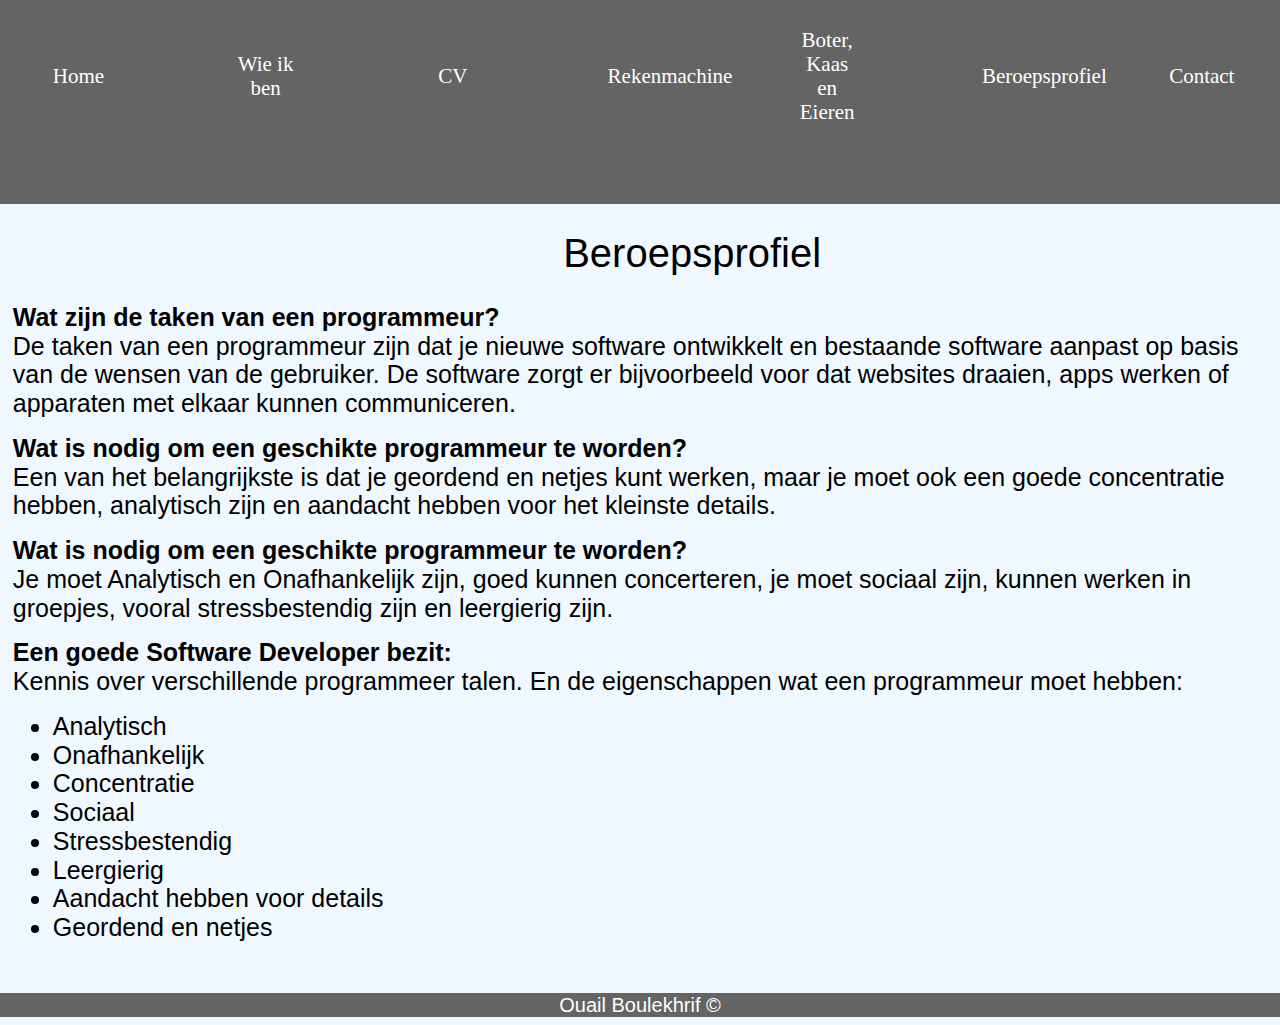
<file: beroepsprofiel.html>
<!DOCTYPE html>
            <html class="theme-light">
            <head>
                <meta charset="UTF-8">
                <meta name="viewport" content="width=device-width, initial-scale=1">
                <title>Portofolio</title>
                <link rel="stylesheet" href="style.css">
                <link rel="stylesheet" href="bootstrap.css">
            
            </head>
            <body>
                <div class="navbar">
                    <a href="index.html">Home</a>
                    <a href="wie ik ben.html">Wie ik ben</a>
                    <a href="skills.html">CV</a>
                    <a href="Rekenmachine.html">Rekenmachine</a>
                    <a href="Boter, Kaas en Eieren.html">Boter, Kaas en Eieren</a>
                    <a href="beroepsprofiel.html">Beroepsprofiel</a>
                    <a href="contact.html">Contact</a> 
                    <div class="container" id="Switcher">
                      <button id="switch"><img src="donkere-modus-icon.png" alt= "een logo" width="55" height="45"></button>
                  </div>
                 </div>

                    <h1 class="titelPagina">Beroepsprofiel</h1> </div>
                  <div class="BPT">
                  <b>Wat zijn de taken van een programmeur? </b>  
                  <p>De taken van een programmeur zijn dat je nieuwe software ontwikkelt en bestaande software aanpast op basis van de wensen van de gebruiker. De software zorgt er bijvoorbeeld voor dat websites draaien, apps werken of apparaten met elkaar kunnen communiceren.</p>
                  <b>Wat is nodig om een geschikte programmeur te worden?</b>
                  <p>Een van het belangrijkste is dat je geordend en netjes kunt werken, maar je moet ook een goede concentratie hebben, analytisch zijn en aandacht hebben voor het kleinste details.</p>
                  <b>Wat is nodig om een geschikte programmeur te worden?</b>
                  <p>Je moet Analytisch en Onafhankelijk zijn, goed kunnen concerteren, je moet sociaal zijn, kunnen werken  in groepjes, vooral stressbestendig zijn en leergierig zijn.</p>
                  <b>Een goede Software Developer bezit: </b>
                  <p>Kennis over verschillende programmeer talen.  En de eigenschappen wat een programmeur moet hebben:</p>
                  <ul>
                    <li>Analytisch</li>
                    <li>Onafhankelijk</li>
                    <li>Concentratie</li>
                    <li>Sociaal</li>
                    <li>Stressbestendig</li>
                    <li>Leergierig</li>
                    <li>Aandacht hebben voor details </li>
                    <li>Geordend en netjes</li>
                  </ul>
                  </div>





                  
                
            <script src="JavaScript.js"></script>
            </body>
          </body>
          <footer class="footer">
             <h5>  Ouail Boulekhrif &copy;</h5>
              </footer>
            </html>
</file>
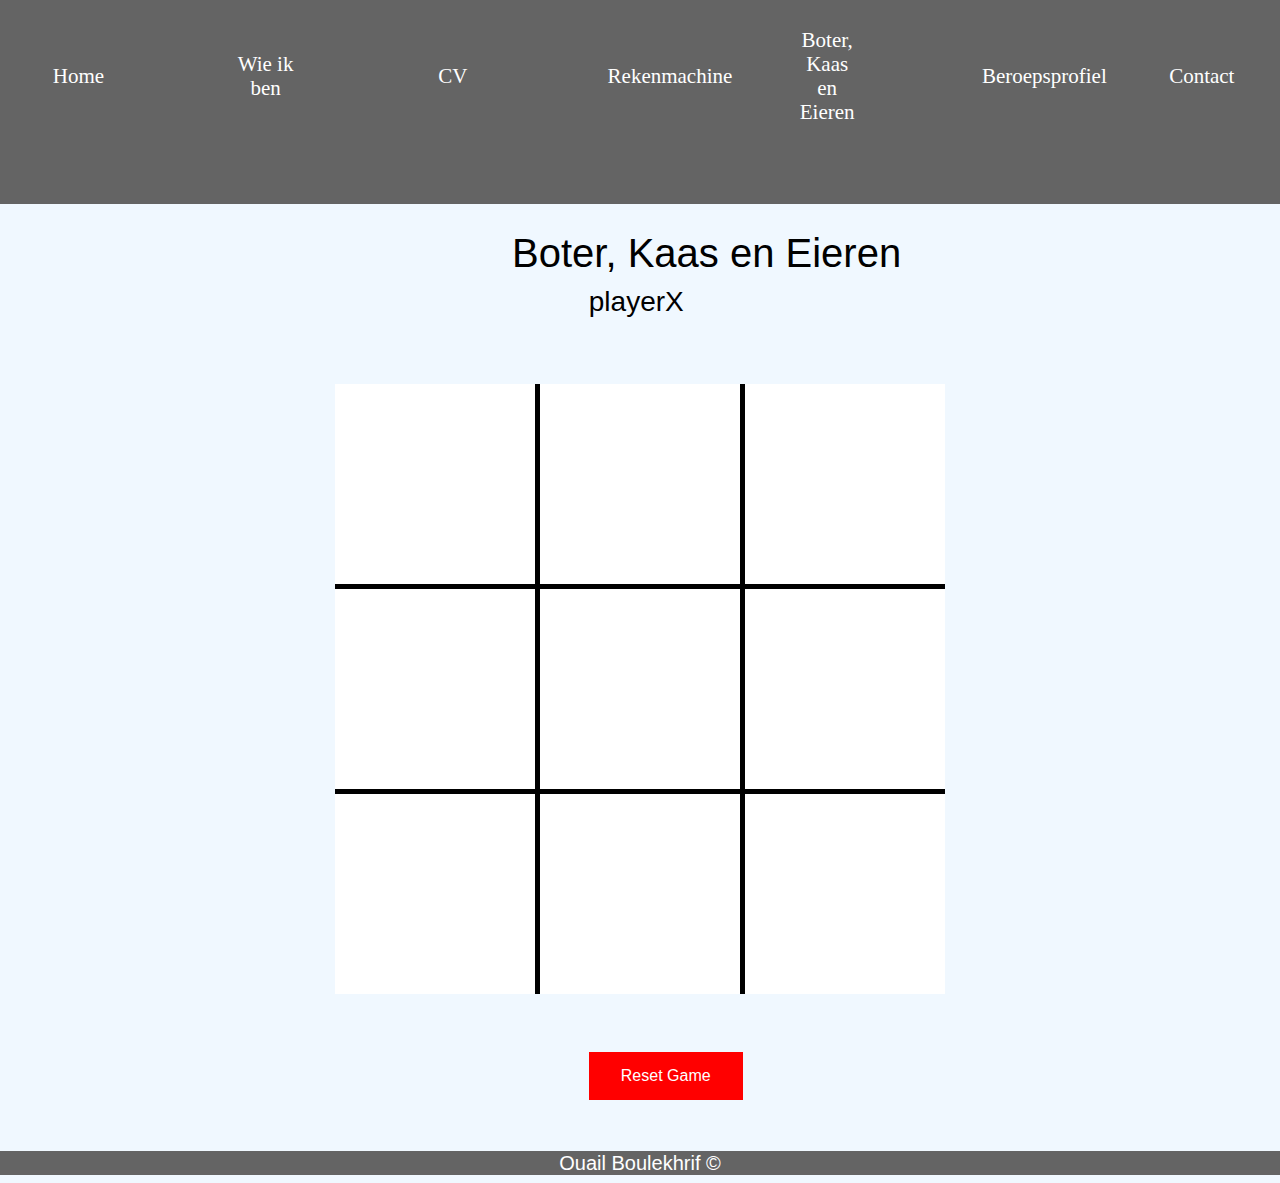
<file: Boter, Kaas en Eieren.html>
<!DOCTYPE html>
            <html class="theme-light">
            <head>
                <meta charset="UTF-8">
                <meta name="viewport" content="width=device-width, initial-scale=1">
                <title>Portofolio</title>
                <link rel="stylesheet" href="style.css">
                <link rel="stylesheet" href="bootstrap.css">
            
            </head>
            <body>
                <div class="navbar">
                    <a href="index.html">Home</a>
                    <a href="wie ik ben.html">Wie ik ben</a>
                    <a href="skills.html">CV</a>
                    <a href="Rekenmachine.html">Rekenmachine</a>
                    <a href="Boter, Kaas en Eieren.html">Boter, Kaas en Eieren</a>
                    <a href="beroepsprofiel.html">Beroepsprofiel</a>
                    <a href="contact.html">Contact</a>
                    <div class="container" id="Switcher">
                        <button id="switch"><img src="donkere-modus-icon.png" alt= "een logo" width="55" height="45"></button>
                    </div>
                  </div>
                 
                  <body>
                    <h1 class="titelPaginabke">Boter, Kaas en Eieren</h1>
                        <main id="bke">
                        <h3 id="player">playerX</h3>
                         <br><br>
                        <div class="grid">
                    <div></div>
                    <div></div>
                    <div></div>
                    <div></div>
                    <div></div>
                    <div></div>
                    <div></div>
                    <div></div>
                    <div></div>
                </div>
                <br><br>
                
                </main>
                <button class="Reset" onClick="history.go(0);">Reset Game</button>
                
            <script src="JavaScript.js"></script>
            </body> 
            <div><footer class="footer">
                <h5>  Ouail Boulekhrif &copy;</h5>
                 </footer></div>
            </html>
</file>
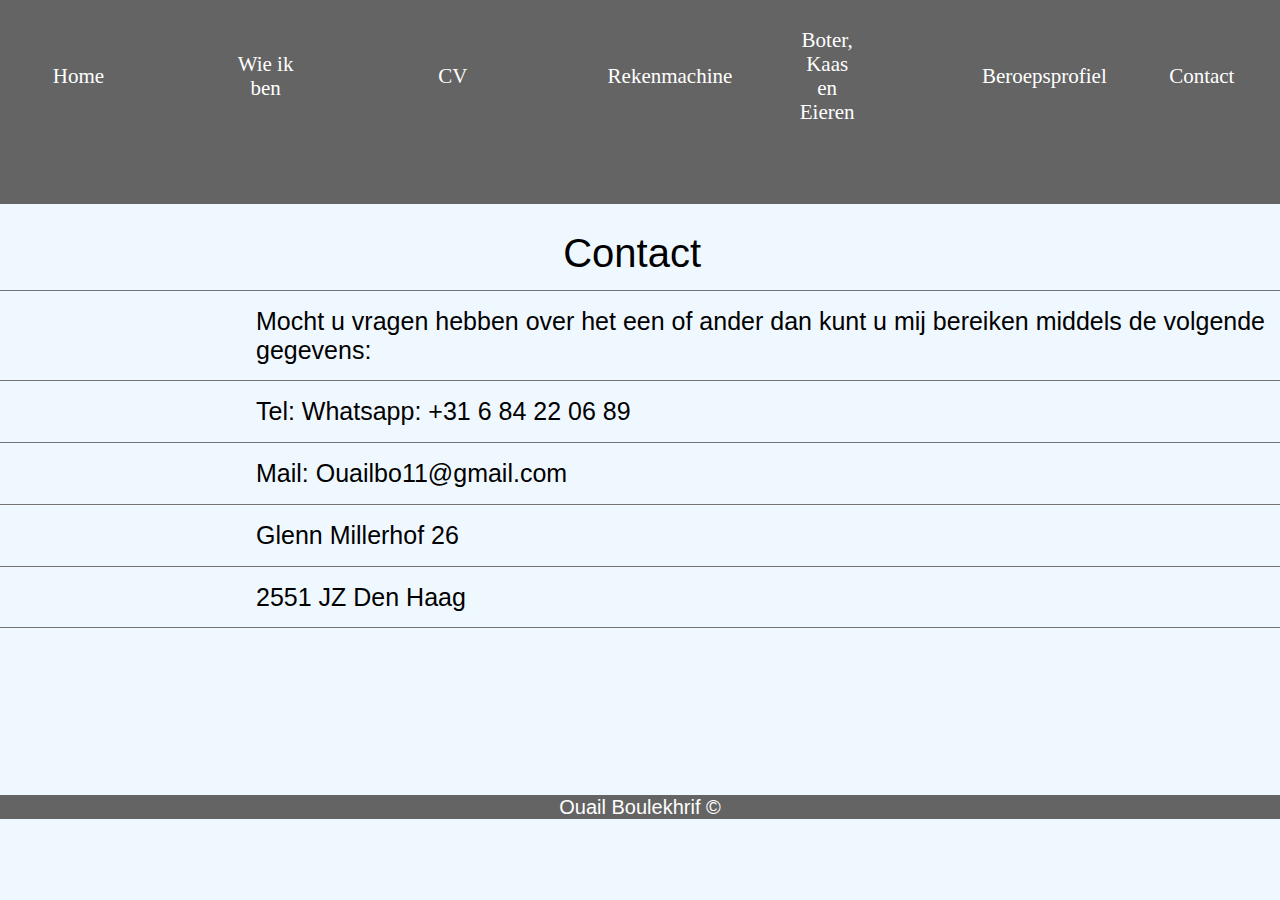
<file: contact.html>
<!DOCTYPE html>
            <html class="theme-light">
            <head>
                <meta charset="UTF-8">
                <meta name="viewport" content="width=device-width, initial-scale=1">
                <title>Portofolio</title>
                <link rel="stylesheet" href="style.css">
                <link rel="stylesheet" href="bootstrap.css">
            
            </head>
            <body>
                <div class="navbar">
                  <a href="index.html">Home</a>
                    <a href="wie ik ben.html">Wie ik ben</a>
                    <a href="skills.html">CV</a>
                    <a href="Rekenmachine.html">Rekenmachine</a>
                    <a href="Boter, Kaas en Eieren.html">Boter, Kaas en Eieren</a>
                    <a href="beroepsprofiel.html">Beroepsprofiel</a> 
                    <a href="contact.html">Contact</a>
                    <div class="container" id="Switcher">
                      <button id="switch"><img src="donkere-modus-icon.png" alt= "een logo" width="55" height="45"></button>
                  </div>
                  </div>
                    <h1 class="titelPagina">Contact</h1> </div>
    
            <hr class="hr"/>
            <p class="infocontact">  Mocht u vragen hebben over het een of ander dan kunt u mij bereiken middels de volgende gegevens:</br></p>
        <hr class="hr"/>
        <p class="infocontact">Tel: Whatsapp: +31 6 84 22 06 89</br></p>
            <hr class="hr"/>
            <p class="infocontact">  Mail: Ouailbo11@gmail.com</br></p>
            <hr class="hr"/>
            <p class="infocontact">  Glenn Millerhof 26</br></p>
            <hr class="hr"/>
            <p class="infocontact">  2551 JZ Den Haag</br></p>
            <hr class="hr"/>
       </p>
      </div> 
      
                
                
            <script src="JavaScript.js"></script>
            
          <div> 
          <footer class="footer5">
             <h5>  Ouail Boulekhrif &copy;</h5>
              </footer></div>
           </body> 
           </html>
</file>
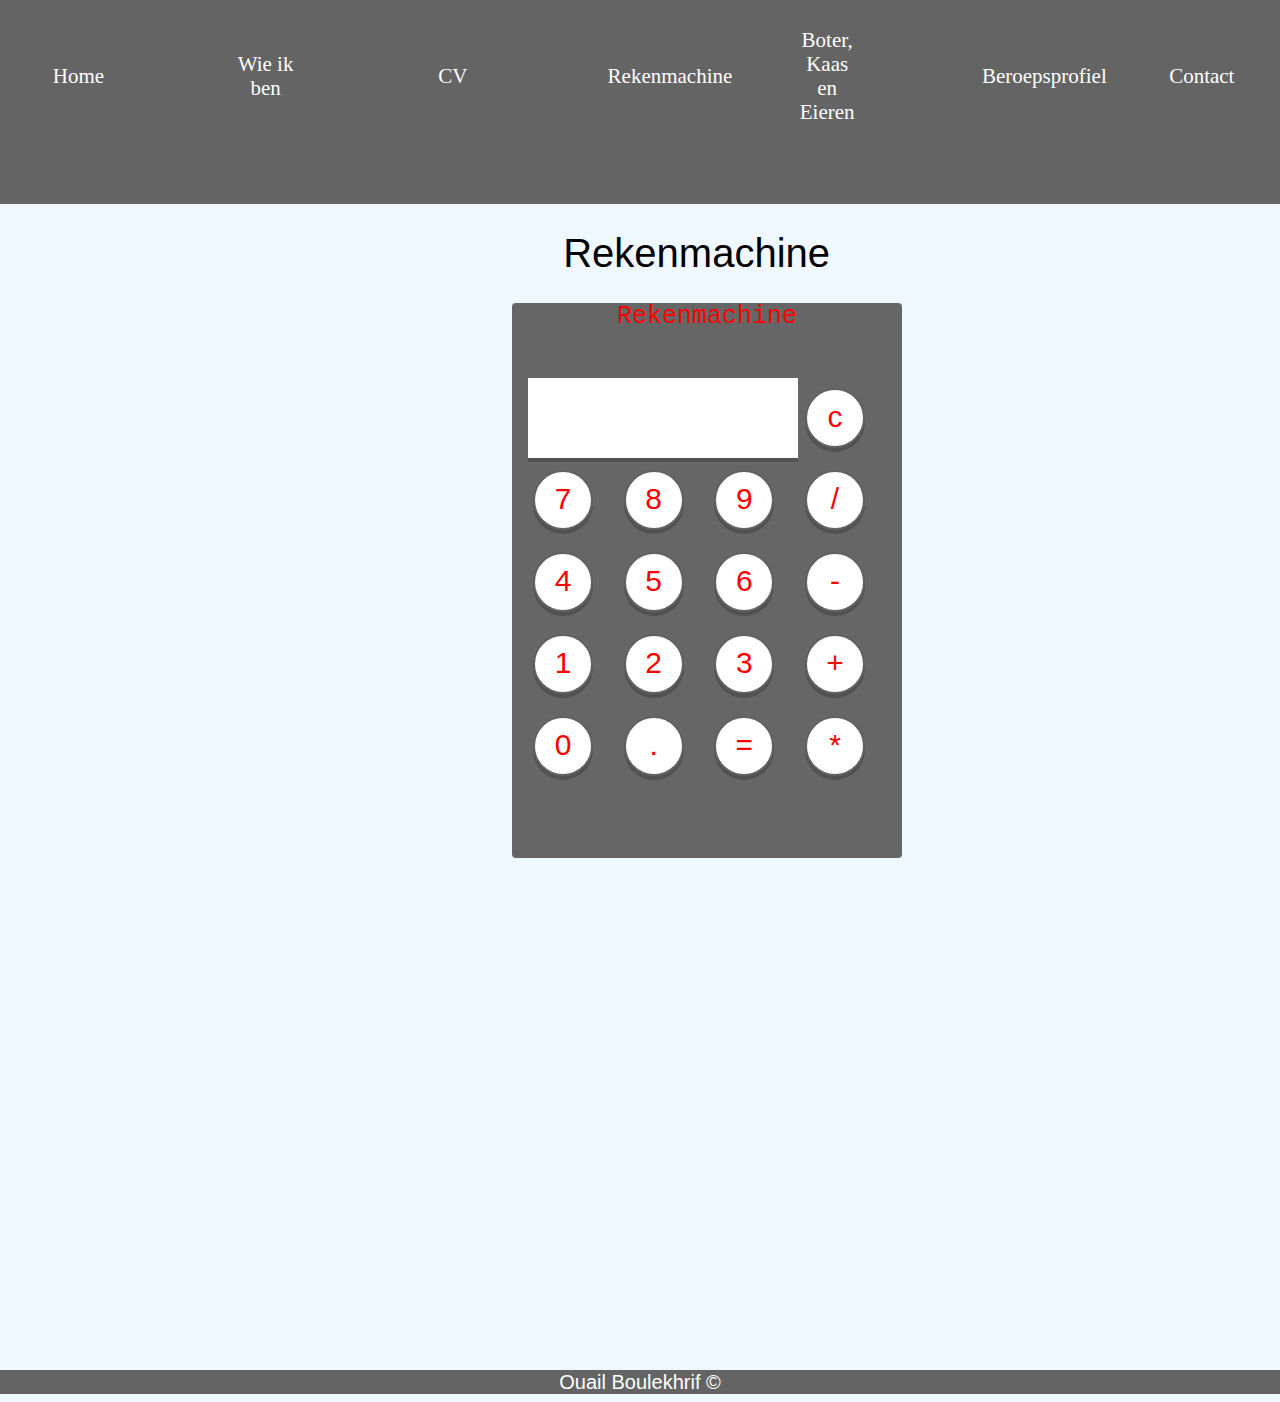
<file: Rekenmachine.html>
<!DOCTYPE html>
            <html class="theme-light">
            <head>
                <meta charset="UTF-8">
                <meta name="viewport" content="width=device-width, initial-scale=1">
                <title>Portofolio</title>
                <link rel="stylesheet" href="style.css">
                <link rel="stylesheet" href="bootstrap.css">
            
            
            </head>
            <body>
                <!--Navbar-->
                <div class="navbar">
                  <a href="index.html">Home</a>
                    <a href="wie ik ben.html">Wie ik ben</a>
                    <a href="skills.html">CV</a>
                    <a href="Rekenmachine.html">Rekenmachine</a>
                    <a href="Boter, Kaas en Eieren.html">Boter, Kaas en Eieren</a>
                    <a href="beroepsprofiel.html">Beroepsprofiel</a>
                    <a href="contact.html">Contact</a>
                    <div class="container" id="Switcher">
                      <button id="switch"><img src="donkere-modus-icon.png" alt= "een logo" width="55" height="45"></button>
                  </div>
                  </div>
                  <!--Pagina Titel-->
                     <h1 class="titelPagina">Rekenmachine</h1></div>
              <!--Rekenmachine-->
               <div class="calculator">
               <div class = "title" >Rekenmachine</div>
      <table>
         <tr>
            <td colspan="3"><input type="text" id="result"/></td>
            <td ><input class="button" type="button" value="c" onclick="clr()"/> </td>
         </tr>
         <tr >
            <td><input class="button" type="button" value="7" onclick="dis('7')"/> </td>
            <td><input class="button" type="button" value="8" onclick="dis('8')"/> </td>
            <td><input class="button" type="button" value="9" onclick="dis('9')"/> </td>
            <td><input class="button" type="button" value="/" onclick="dis('/')"/> </td>
         </tr>
         <tr>
            <td><input class="button" type="button" value="4" onclick="dis('4')"/> </td>
            <td><input class="button" type="button" value="5" onclick="dis('5')"/> </td>
            <td><input class="button" type="button" value="6" onclick="dis('6')"/> </td>
            <td><input class="button" type="button" value="-" onclick="dis('-')"/> </td>
         </tr>
         <tr>
            <td><input class="button" type="button" value="1" onclick="dis('1')"/> </td>
            <td><input class="button" type="button" value="2" onclick="dis('2')"/> </td>
            <td><input class="button" type="button" value="3" onclick="dis('3')"/> </td>
            <td><input class="button" type="button" value="+" onclick="dis('+')"/> </td>
         </tr>
         <tr>
            <td><input class="button" type="button" value="0" onclick="dis('0')"/> </td>
            <td><input class="button" type="button" value="." onclick="dis('.')"/> </td>
            <td><input class="button" type="button" value="=" onclick="solve()"/> </td>
            <td><input class="button" type="button" value="*" onclick="dis('*')"/> </td>
         </tr>
      </table></div>
            <script src="JavaScript.js"></script>
            </body>
            <div> 
         <footer class="footer5">
            <h5>  Ouail Boulekhrif &copy;</h5>
             </footer></div>
            </html>
</file>
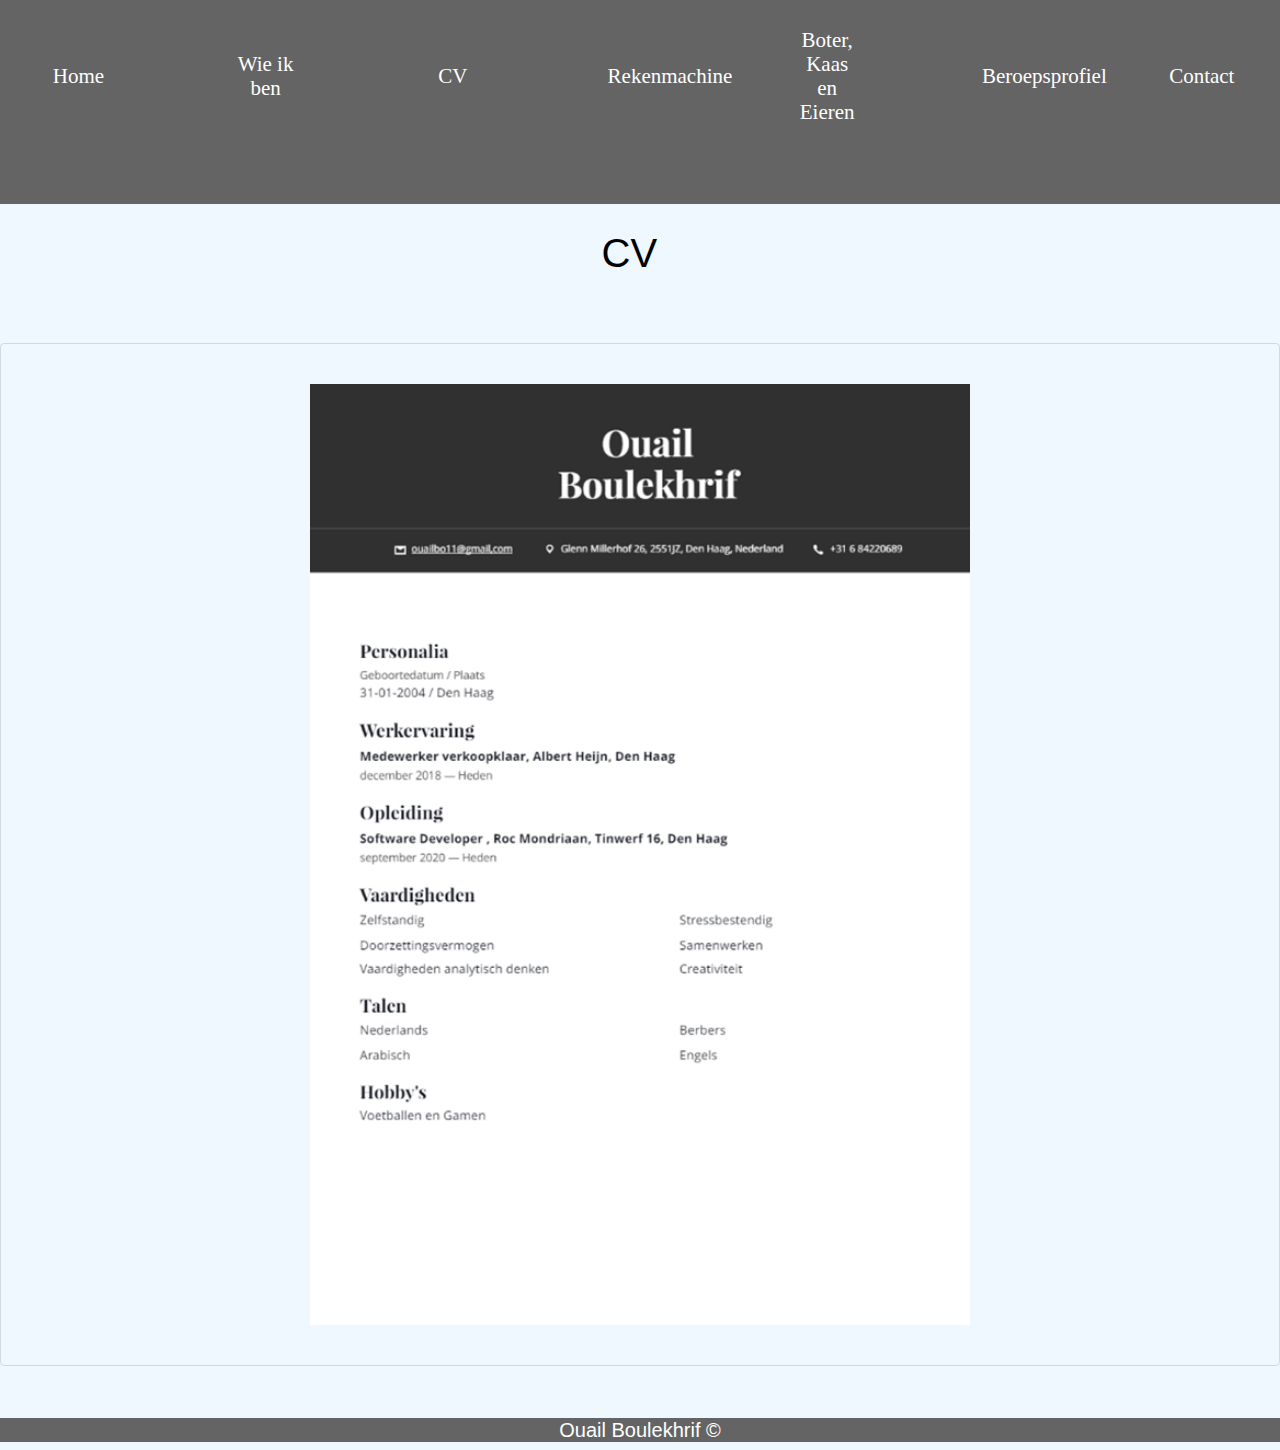
<file: skills.html>
<!DOCTYPE html>
            <html class="theme-light">
            <head>
                <meta charset="UTF-8">
                <meta name="viewport" content="width=device-width, initial-scale=1">
                <title>Portofolio</title>
                <link rel="stylesheet" href="style.css">
                <link rel="stylesheet" href="bootstrap.css">
            </head>
            <body>
                <div class="navbar">
                    <a href="index.html">Home</a>
                    <a href="wie ik ben.html">Wie ik ben</a>
                    <a href="skills.html">CV</a>
                    <a href="Rekenmachine.html">Rekenmachine</a>
                    <a href="Boter, Kaas en Eieren.html">Boter, Kaas en Eieren</a>
                    <a href="beroepsprofiel.html">Beroepsprofiel</a>
                    <a href="contact.html">Contact</a>
                    
                    <div class="container" id="Switcher">
                        <button id="switch"><img src="donkere-modus-icon.png" alt= "een logo" width="55" height="45"></button>
                    </div>
                  </div>

                    <!-- Jumbotron -->
                        <h1 class="titelPaginacv">CV</h1>
                    </div>
                    <!-- CV -->
                </header>
                <br><br>
                <div class="row">
                    <div class="col-md-12 text-center">
                        <div class="card">
                            <div class="card-body justify-content-center">
                                 <img class="card-body" src="CV.png" alt="CV" width="700px">
                                 
                            </div>
                        </div>
                    </div>
                </div>
 
            <script src="JavaScript.js"></script>
            </body>
            <footer class="footer">
               <h5>  Ouail Boulekhrif &copy;</h5>
                </footer>
            </html>
</file>
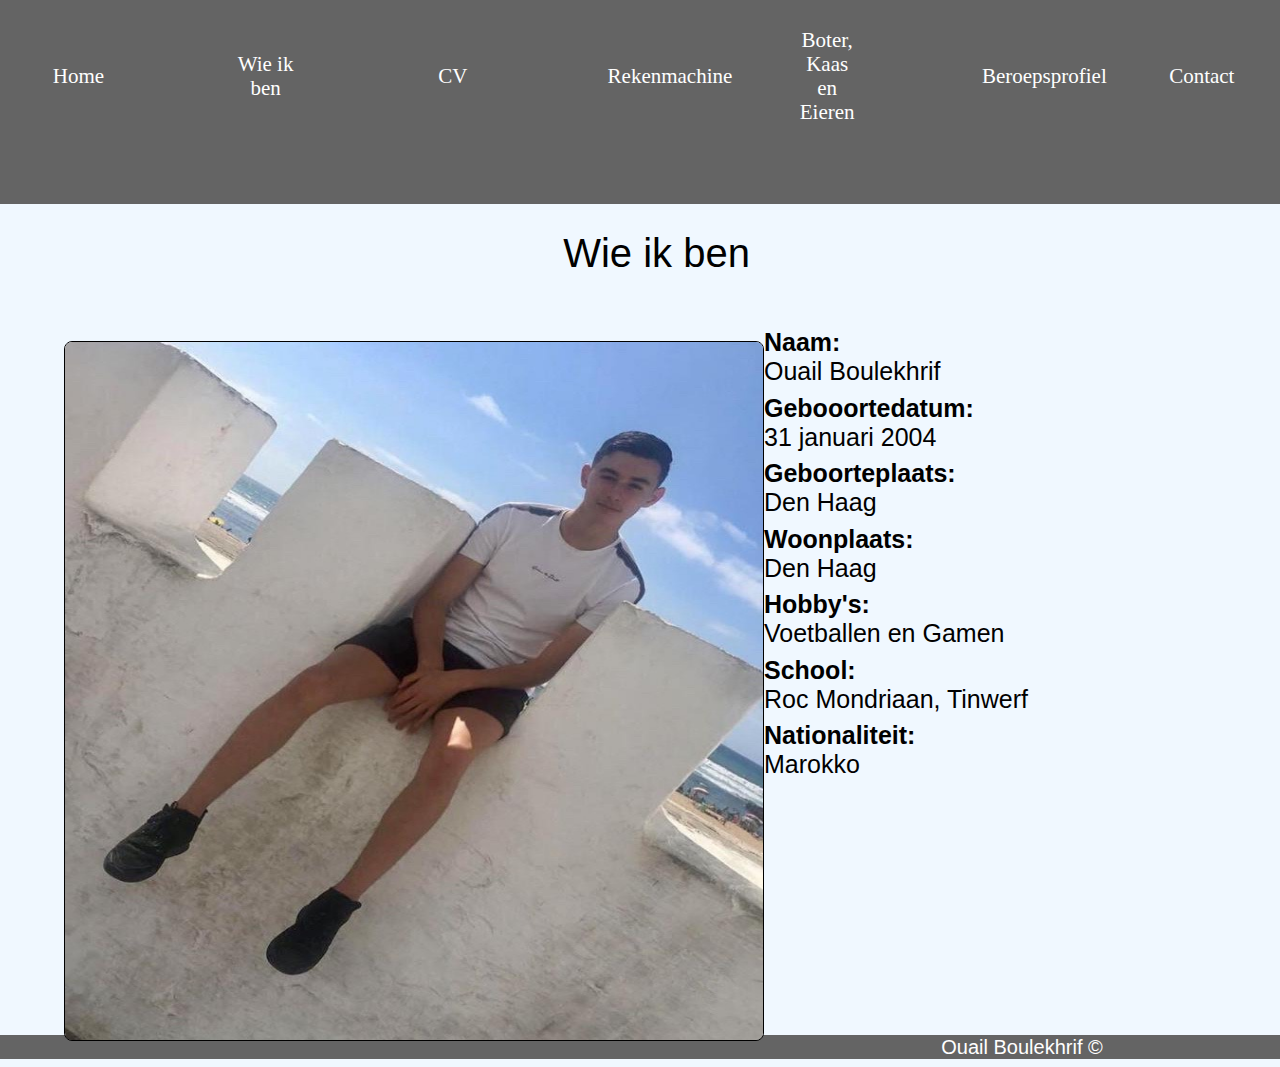
<file: wie ik ben.html>
<!DOCTYPE html>
            <html class="theme-light">
            <head>
                <meta charset="UTF-8">
                <meta name="viewport" content="width=device-width, initial-scale=1">
                <title>Portofolio</title>
                <link rel="stylesheet" href="style.css">
                <link rel="stylesheet" href="bootstrap.css">
            
            </head>
            <body>
                <!--navbar-->
                <div class="navbar">
                  <a href="index.html">Home</a>
                  <a href="wie ik ben.html">Wie ik ben</a>
                  <a href="skills.html">CV</a>
                  <a href="Rekenmachine.html">Rekenmachine</a>
                  <a href="Boter, Kaas en Eieren.html">Boter, Kaas en Eieren</a>
                  <a href="beroepsprofiel.html">Beroepsprofiel</a>
                  <a href="contact.html">Contact</a>
                  
                  <div class="container" id="Switcher">
                    <button id="switch"><img src="donkere-modus-icon.png" alt= "een logo" width="55" height="45"></button>
                </div>
                </div>
            <header >
              <!--Pagina Titel-->
                      <h1 class="titelPagina">Wie ik ben</h1>
                    </div>
                </header>
                <section> 
               

               <!--Img-->
                <img class= "foto" src="Eigen foto.jpg" alt="Eigen foto" width="700" height="700" >

               <!--Tekst-->
                 <dl class="tekst">
                    <dt><strong>Naam: </strong></dt>
                    <dd>Ouail Boulekhrif</dd>
                    <dt><strong>Gebooortedatum: </strong></dt>
                    <dd>31 januari 2004</dd>
                    <dt><strong>Geboorteplaats: </strong></dt>
                    <dd>Den Haag</dd>
                    <dt><strong>Woonplaats: </strong></dt>
                    <dd>Den Haag</dd>
                    <dt><strong>Hobby's: </strong></dt>
                    <dd>Voetballen en Gamen</dd>
                    <dt><strong>School: </strong></dt>
                    <dd>Roc Mondriaan, Tinwerf</dd>
                    <dt><strong>Nationaliteit: </strong></dt>
                    <dd>Marokko</dd>
                  </dl>
              </section>
                
            <script src="JavaScript.js"></script>
            </body>
          
          <footer class="footer2">
             <h5>  Ouail Boulekhrif &copy;</h5>
              </footer>
            </html>
</file>
<file: style.css>
body {
    padding: 25px;
    color: black;
    font-size: 25px;
    
      /*overflow-y: hidden;  /*Hide vertical scrollbar */
      overflow-x: hidden;  /*Hide horizontal scrollbar*/
   
  }
  /*Navigatiebalk*/
body{
	padding: 0;
	margin: 0;
  box-sizing: border-box;
}   
.navbar{
  overflow: hidden;
  background-color:rgb(100, 100, 100);
  font-family: 'Times New Roman', Times, serif;
}
.navbar a{
  float: left;
  font-size: 21px;
  color:white;
  text-align: center;
  padding: 20px 30px;
  text-decoration: none; 
  width: 10%;
}
.navbar a:hover{
  background-color:gray;
  color: rgb(0, 0, 0);
}
.show{
  display: block;
}
 
 /*Titel Van Pagina*/
  .titelPagina{
      margin-left: 44%;
      margin-top: 2%;
  }
/*Thema-Switcher*/
  
  .theme-light {
    background-color: aliceblue;
    color: rgb(0, 0, 0);
  }
  
  .theme-dark {
    background-color: rgb(54, 54, 54);
    color: white;
  }
  
  #Switcher {
    text-align: right;
    
  }
  #switch{
    margin-left: 130%;
   height: 20%;
   margin-top:inherit;
  }
  
  .foto{
      margin-left: 5%;
      margin-top: 1%;
      border-radius: 8px;
      border: 1px solid;
      float: left;
  }
  .tekst{
      margin-left: 45%;
      margin-top: 4%;
      font-family: Arial, Helvetica, sans-serif;
  }
  /*Contact*/
  .infocontact{
    margin-left: 20%;
  
    
    
  }
  .contact{
    margin-left: 41%;
  }
 .hr{
   margin-left: 0%;
  
   margin-top: 1%;
   background-color: grey;

 }
 


 * {
  box-sizing: border-box;
}

/*index*/
.bg-image {

  filter: blur(8px);
  -webkit-filter: blur(1px);

  
  height: 50%;
  width: 50%;

  background-position: center;
  background-repeat: no-repeat;
  background-size: cover;
}


.bg-text {
  background-color: rgb(0,0,0); /* Fallback color */
  background-color: rgba(0,0,0, 0.4); /* Black w/opacity/see-through */
  color: white;
  font-weight: bold;
  border: 3px solid #f1f1f1;
  position: absolute;
  top: 50%;
  left: 50%;
  transform: translate(-50%, -50%);
  z-index: 2;
  width: 80%;
  padding: 20px;
  text-align: center;
}

.foto1{
  height: 900px;
  width: 900px;
}
.foto2{
  height: 900px;
  width: 1000px;
}

/*Rekenmachine*/
.calculator{
  margin: 40%;
  background-color: #666666;
  width: 390px;
  height: 555px;
  text-align: center;
  border-radius: 4px;
  float: center;
  margin-top: 2%;
}
.title{
  left: 50%;
  top: 25%;
  color: red;
  font-family: "Lucida Console", "Courier New", monospace;
}
input{
  outline: 0;
  position: relative;
  left: 15px;
  top: 45px;
  border: 0;
  color: #495069;
  background-color: 4px;
  width: 60px;
  height: 80px;
  float: left;
  margin: 5px;
  font-size: 20px;
  box-shadow: 0 4px rgba(0,0,0,0.2);
}

.clear{
  float: left;
  position: relative;
  display: block;
  background-color: #ff9fa8;
  margin-bottom: 15px;
}
#result{
  width: 270px;
  font-size: 26px;
  text-align: center;
  background-color: #ffffff;
  float: left;
}

#answer:hover{
  width: 270px;
  font-size: 26px;
  text-align: center;
  box-shadow: 0 4px rgba(0,0,0,0.2);
  background-color: #f1faeb;
  
}
.button{
  cursor: pointer;
  font-family: 'Montserrat', sans-serif;
  margin: 10px 5px;
  outline: none;
  border: none;
  background-color:white;
  color: rgb(255, 0, 0);
  font-size: 30px;
  width: 60px;
  height: 60px;
  border: 2px solid #616161;
  border-radius: 100%;
}
  .BPT{
    margin-top: 2%;
    margin-left: 1%;
  }

/*Boter, Kaas en Eieren*/
.titelPaginabke{
   margin-top: 2%;
   margin-left: 40%;
 }
.grid{
  margin: auto;
  width: 610px;
  height: 610px;
  display: flex;
  flex-wrap: wrap;
  justify-content: space-between;
background-color: black;
}
.grid div{
  width: 200px;
  height: 200px;
  background-color: white;
  margin-bottom: 5px;
}
#player{
 
  margin-left: 46%;
}
.playerX{
background-image: url('download2.png');
}
.playerO{
  background-image: url('circle.png');
}

 .footer {
  margin-top: 4%;
  left: 0;
  bottom: 100;
  width: 100%;
  background-color:rgb(100, 100, 100);
  color: white;
  text-align: center;
}
.footer2{
  margin-top: 20%;
  left: 0;
  bottom: 100;
  width: 100%;
  background-color:rgb(100, 100, 100);
  color: white;
  text-align: center;
}
.footer3{
  margin-top: 80%;
  left: 0;
  bottom: 100;
  width: 100%;
  background-color:rgb(100, 100, 100);
  color: white;
  text-align: center;
}

.footer5{
  margin-top: 13%;
  left: 0;
  bottom: 100;
  width: 100%;
  background-color:rgb(100, 100, 100);
  color: white;
  text-align: center;
}
.Reset {
  background-color: red;
  border: none;
  color: white;
  padding: 15px 32px;
  text-align: center;
  text-decoration: none;
  display: inline-block;
  font-size: 16px;
  margin-left: 46%;
}
.titelPaginacv{
  margin-top: 2%;
  margin-left: 47%;
}
</file>
